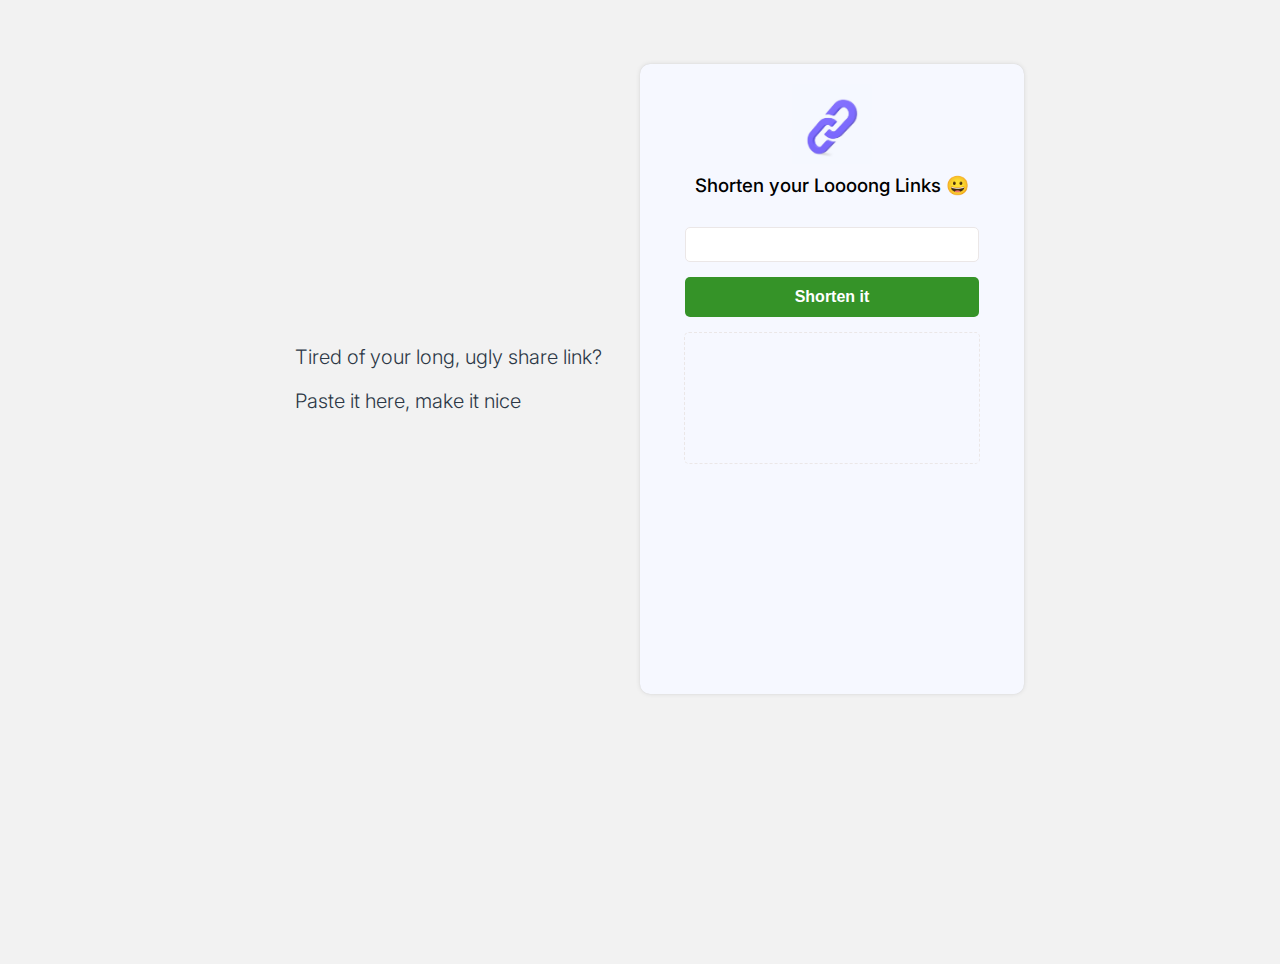
<file: ui/index.html>
<!DOCTYPE html>

<html>

<head>
  <link rel="stylesheet" type="text/css" href="./styles.css">
  <link href='https://fonts.googleapis.com/css?family=Inter' rel='stylesheet'>
  <script src="./event-handlers.js"></script>
  <script src="./script.js"></script>
</head>

<body>
  <div class="container">
    <div id="content-1">
      <div>
        <p>Tired of your long, ugly share link?</p>
        <p>Paste it here, make it nice</p>
      </div>
    </div>
    <div id="content-2">
      <div class="wrapper">
        <div id="tag">
          <img src="./images/link.jpg" alt="'url" />
          <h3>Shorten your Loooong Links 😀</h3>
        </div>
        <input id="original_url" type="text" name="original_url" />
        <button id="submit" onclick="shortenUrl()">Shorten it</button>
        <div id="output">
          <div id="tiny-url">

          </div>
          <div id="copy-btn" type="button"></div>
        </div>
      </div>

      <div>
        <div id="error-message"></div>
      </div>
    </div>

  </div>
</body>

</html>
</file>
<file: ui/styles.css>
body {
  margin: 0;
  padding: 0;
  width: 100vw;
  height: 100vh;
  overflow: hidden;
  font-family: 'Inter';
  background-color: rgb(242, 242, 242);
}

.container {
  display: flex;
  margin: 5% 20%;
  height: 70%;
}

#content-1 {
  flex: 1;
  display: flex;
  justify-content: center;
  align-items: center;
  flex-direction: column;
}

#content-1 div {
  color: rgb(44, 56, 70);
  font-size: 20px;
  font-weight: 300;
}

#content-2 {
  flex: 1;
  display: flex;
  flex-direction: column;
  background-color: rgb(246, 248, 255);
  padding: 20px 0;
  border-radius: 10px;
  align-items: center;
  box-shadow: rgba(0, 0, 0, 0.1) 0px 0px 5px 0px, rgba(0, 0, 0, 0.1) 0px 0px 1px 0px;
}

#content-2 .wrapper {
  width: auto;
  display: flex;
  flex-direction: column;
  align-items: center;
}

#content-2 .wrapper #tag {
  display: flex;
  flex-direction: column;
  align-items: center;
  margin-bottom: 20px;
}

#content-2 h3 {
  font-weight: 500;
  margin: 10px;
}

img {
  height: 80px;
}

#error-message {
  color: red;
}

#original_url {
  width: 100%;
  height: 35px;
  box-sizing: border-box;
  outline: none;
  border: 1px solid #ebe7e7;
  border-radius: 5px;
  padding: 5px;
}

#original_url::placeholder {
  padding: 0 5px;
  font-size: 12px;
}

#submit {
  width: 100%;
  cursor: pointer;
  height: 40px;
  border: none;
  font-size: 16px;
  font-weight: 600;
  margin: 15px 0;
  color: #ffff;
  background-color: rgb(53 147 40);
  border-radius: 5px;
}

#submit:hover {
  box-shadow: rgba(0, 0, 0, 0.35) 0px 5px 15px;
}

#output {
  display: flex;
  flex-direction: column;
  align-items: center;
  justify-content: center;
  gap: 20px;
  width: 100%;
  height: 130px;
  border-radius: 5px;
  cursor: pointer;
  border: 1.5px solid #ebe7e7;
  border-style: dashed;
  pointer-events: none;
}

#tiny-url {
  font-size: 14px;
  font-weight: 300;
  color: #222222;
}

#copy-btn {
  font-size: 12px;
  font-weight: 300;
  color: #8c8a8a;
}
</file>
